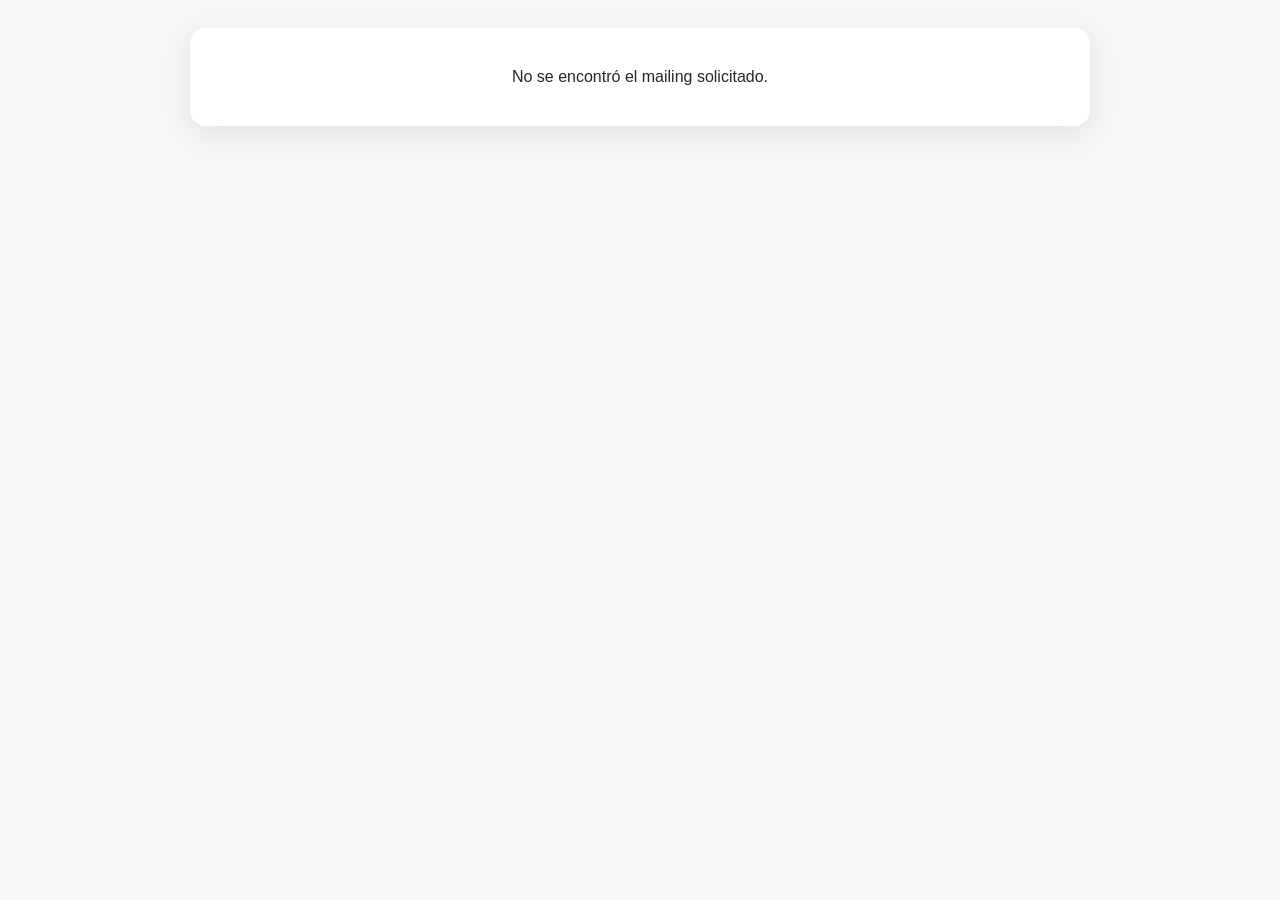
<file: mailing.html>
<!doctype html>
<html lang="es">
<head>
<meta charset="utf-8">
<meta name="viewport" content="width=device-width,initial-scale=1">
<title>Mailing institucional · MIDES Florida</title>
<style>
body{margin:0;background:#f4f6f7;color:#1f2933;font-family:Arial,Helvetica,sans-serif}
.wrap{max-width:900px;margin:0 auto;padding:28px 16px 60px}
.card{background:#fff;border-radius:16px;box-shadow:0 8px 30px rgba(0,0,0,.08);overflow:hidden}
.head{padding:28px 30px;border-bottom:1px solid #e5e7eb}
.logo{max-width:190px;max-height:70px;object-fit:contain}
.kicker{font-size:12px;letter-spacing:.12em;text-transform:uppercase;font-weight:700;margin:20px 0 6px}
h1{margin:0;font-size:32px;line-height:1.15}
.date{margin-top:10px;color:#65737e}
.content{padding:24px 30px}
.article{padding:0 0 28px;margin:0 0 28px;border-bottom:1px solid #e5e7eb}
.article:last-child{border-bottom:0;margin-bottom:0}
.cover{width:100%;max-height:430px;object-fit:cover;border-radius:12px;margin:0 0 18px}
h2{font-size:25px;margin:0 0 10px}
.summary{font-size:17px;line-height:1.55}
.meta{font-size:13px;color:#6b7280;margin-bottom:10px}
a.btn{display:inline-block;margin-top:12px;padding:11px 16px;border-radius:9px;background:#006b5b;color:#fff;text-decoration:none;font-weight:700}
.footer{padding:20px 30px;background:#f8fafb;color:#66737c;font-size:13px}
.site-module-actions{display:flex;justify-content:flex-end;gap:8px;flex-wrap:wrap;padding:14px 18px;border-bottom:1px solid #e5e7eb;background:#fff}.site-module-actions a{display:inline-flex;align-items:center;justify-content:center;min-height:38px;padding:9px 13px;border-radius:8px;text-decoration:none;font-size:12px;font-weight:700;white-space:nowrap}.site-home-button{background:#005ca9;color:#fff!important}.site-exit-button{background:#fff;color:#17324d!important;border:1px solid #d8e0e5}.empty{padding:40px;text-align:center}
</style>
</head>
<body>
<div class="wrap"><main class="card" id="app"><div class="site-module-actions" aria-label="Navegación del sitio">
  <a class="site-home-button" href="index.html">⌂ Volver a inicio</a>
  <a class="site-exit-button" href="https://www.gub.uy/ministerio-desarrollo-social/" onclick="return confirm('Vas a salir del Centro de Prensa MIDES Florida. ¿Continuar?')">↗ Salir del sitio</a>
</div><div class="empty">Cargando mailing institucional…</div></main></div>
<script src="config.js"></script>
<script>
const api=window.PRENSA_CONFIG?.apiUrl;
const id=new URLSearchParams(location.search).get("id");
const esc=v=>String(v??"").replace(/[&<>"]/g,m=>({"&":"&amp;","<":"&lt;",">":"&gt;",'"':"&quot;"}[m]));
function driveImageId(value){const raw=String(value||"").trim();if(!raw)return "";if(/^[a-zA-Z0-9_-]{20,}$/.test(raw)&&!/^https?:/i.test(raw))return raw;try{const u=new URL(raw);if(!/(^|\.)drive\.google\.com$/i.test(u.hostname)&&u.hostname!=="docs.google.com")return "";return u.searchParams.get("id")||((u.pathname.match(/\/(?:file\/d|uc|thumbnail)\/([^/]+)/)||[])[1]||"")}catch(e){return ""}}
function mailingImageUrl(value,stage=0){const raw=String(value||"").trim();if(!raw)return "";const id=driveImageId(raw);if(!id)return raw;const options=["https://drive.google.com/thumbnail?id="+encodeURIComponent(id)+"&sz=w1400","https://drive.google.com/uc?export=view&id="+encodeURIComponent(id),"https://drive.google.com/uc?id="+encodeURIComponent(id)];return options[Math.min(stage,options.length-1)]}
function mailingImageError(img){const original=img.dataset.original||"",stage=Number(img.dataset.retry||0);if(driveImageId(original)&&stage<2){img.dataset.retry=String(stage+1);img.src=mailingImageUrl(original,stage+1);return}img.hidden=true;}
function render(x){
 const articles=(x.items||[]).map(a=>'<article class="article">'+
 (a.fotoPrincipal?'<img class="cover" src="'+esc(mailingImageUrl(a.fotoPrincipal))+'" data-original="'+esc(a.fotoPrincipal)+'" data-retry="0" onerror="mailingImageError(this)" alt="'+esc(a.titulo)+'">':'')+
 '<div class="meta">'+esc(a.fecha)+' · '+esc(a.categoria)+'</div>'+
 '<h2>'+esc(a.titulo)+'</h2><div class="summary">'+esc(a.resumen||"")+'</div>'+
 '<a class="btn" href="comunicado.html?id='+encodeURIComponent(a.id)+'">Leer comunicado completo</a>'+
 '</article>').join("");
 document.getElementById("app").innerHTML='<header class="head"><img class="logo" src="https://www.gub.uy/ministerio-desarrollo-social/sites/ministerio-desarrollo-social/files/styles/documento/public/imagenes/publicaciones/logo_mides.png" class="logo" alt="MIDES"><div class="kicker">MIDES Florida · Comunicación institucional</div><h1>'+esc(x.asunto)+'</h1><div class="date">'+esc(x.fecha)+'</div></header><section class="content">'+(articles||'<div class="empty">Este mailing no contiene artículos publicados.</div>')+'</section><footer class="footer">Ministerio de Desarrollo Social · MIDES Florida</footer>';
}
async function load(){
 if(!api||!id){document.getElementById("app").innerHTML='<div class="empty">No se encontró el mailing solicitado.</div>';return}
 try{const r=await fetch(api+"?action=mailing&id="+encodeURIComponent(id),{cache:"no-store"});const d=await r.json();if(!d.ok)throw new Error("Mailing no disponible");render(d.item)}catch(e){document.getElementById("app").innerHTML='<div class="empty">No fue posible cargar este mailing.</div>'}
}
load();
</script>
</body>
</html>
</file>
